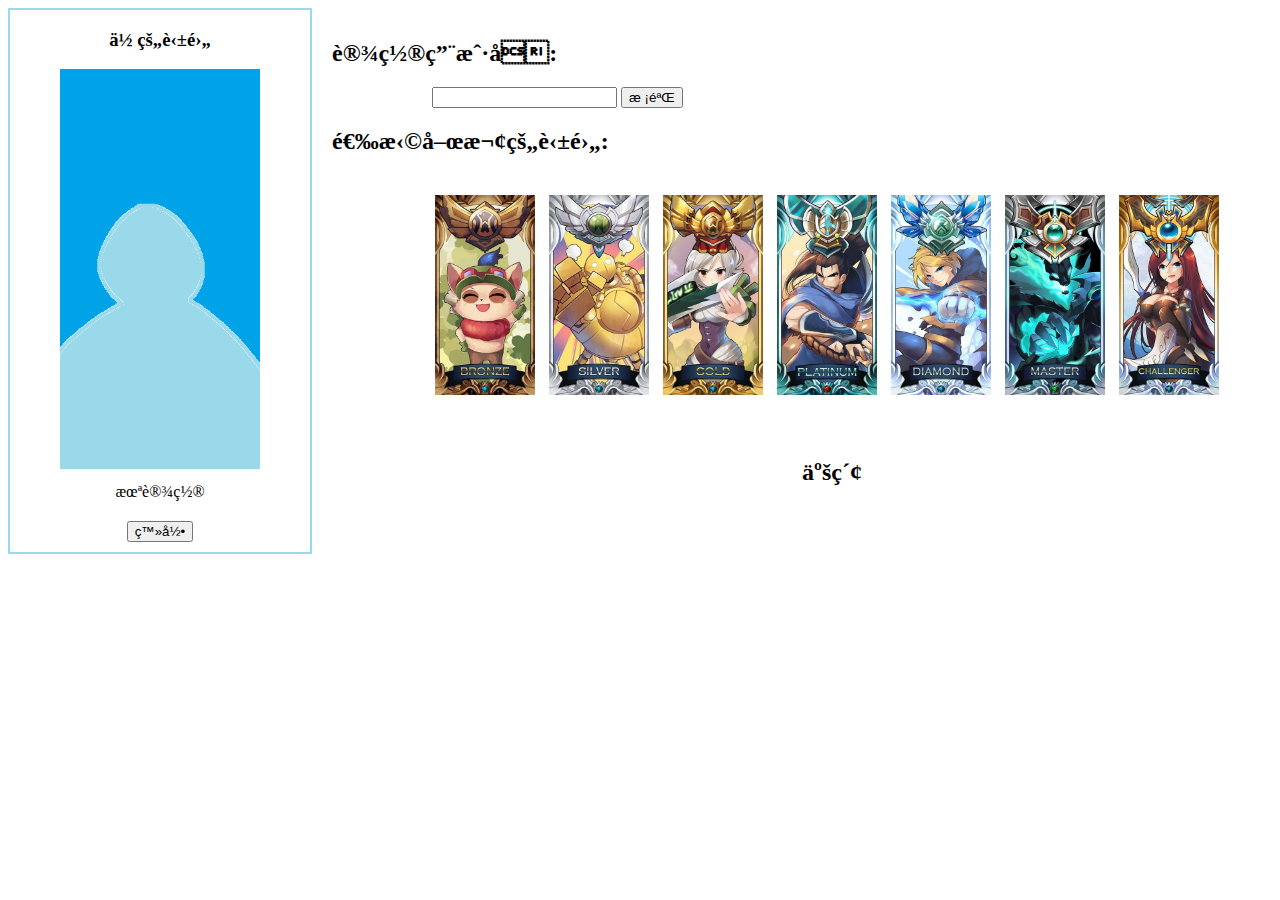
<file: gobang/client/WebContent/index.html>
<!DOCTYPE html>
<html>
<head>
<meta content="text/html; charset=utf-8">
<title>五子棋游戏</title>
<link href="css/index.css" rel="stylesheet" type="text/css">
</head>
<body>
	<div class="user">
		<h3>你的英雄</h3>
		<img id="userImg" class="userImg" alt="x" src="imgs/unlogin.png">
		<div id="userName">未设置</div>
		<a id="a">
			<button id="login" type="button" onclick="login();">登录</button>
		</a>
	</div>
	<div class="set">
		<h2>设置用户名:</h2>
		<input id="inName" type="text"/>
		<input type="button" value="校验" 
			onclick="checkName();">
		<span id="checkResult"></span>
		<h2>选择喜欢的英雄:</h2>
		<div class="hero">
			<img alt="x" src="imgs/look0.jpg" onclick="changeImg(0);">
			<img alt="x" src="imgs/look1.jpg" onclick="changeImg(1);">
			<img alt="x" src="imgs/look2.jpg" onclick="changeImg(2);">
			<img alt="x" src="imgs/look3.jpg" onclick="changeImg(3);">
			<img alt="x" src="imgs/look4.jpg" onclick="changeImg(4);">
			<img alt="x" src="imgs/look5.jpg" onclick="changeImg(5);">
			<img alt="x" src="imgs/look6.jpg" onclick="changeImg(6);">
		</div>
		<h2 id="heroName">亚索</h2>
	</div>
	<script type="text/javascript">
	var imgIndex=-1;
	var isCheckSuc=false;
	var intext=document.getElementById("inName");
	var userName=document.getElementById("userName");
	var heroName=document.getElementById("heroName");
	var userImg=document.getElementById("userImg");
	//校验用户名输入
	var checkName=function(){
		var result=document.getElementById("checkResult");
		if(intext.value!=""){
			userName.innerHTML = intext.value;
			result.innerHTML ="成功!";
			isCheckSuc=true;
		}else{
			result.innerHTML ="失败!";
			isCheckSuc=false;
		}
	}
	//点击登录
	var login=function(){
		if(!isCheckSuc){
			alert("用户名校验失败");
			return;
		}
		if(imgIndex < 0){
			alert("未选择英雄");
			return;
		}
		document.getElementById("a").href=
			"game.html?name="+userName.innerHTML+"&img="+imgIndex;
	}
	//改变选择的英雄
	var changeImg=function(index){
		switch(index){
		case 0:
			heroName.innerHTML="青铜提莫";
			userImg.src = "imgs/look0.jpg";
			break;
		case 1:
			heroName.innerHTML="白银机器人";
			userImg.src = "imgs/look1.jpg";
			break;
		case 2:
			heroName.innerHTML="黄金锐雯";
			userImg.src = "imgs/look2.jpg";
			break;
		case 3:
			heroName.innerHTML="铂金亚索";
			userImg.src = "imgs/look3.jpg";
			break;
		case 4:
			heroName.innerHTML="钻石EZ";
			userImg.src = "imgs/look4.jpg";
			break;
		case 5:
			heroName.innerHTML="大师锤石";
			userImg.src = "imgs/look5.jpg";
			break;
		case 6:
			heroName.innerHTML="王者卡特";
			userImg.src = "imgs/look6.jpg";
			break;
		}
		imgIndex=index;
	}
</script>
</body>
</html>
</file>
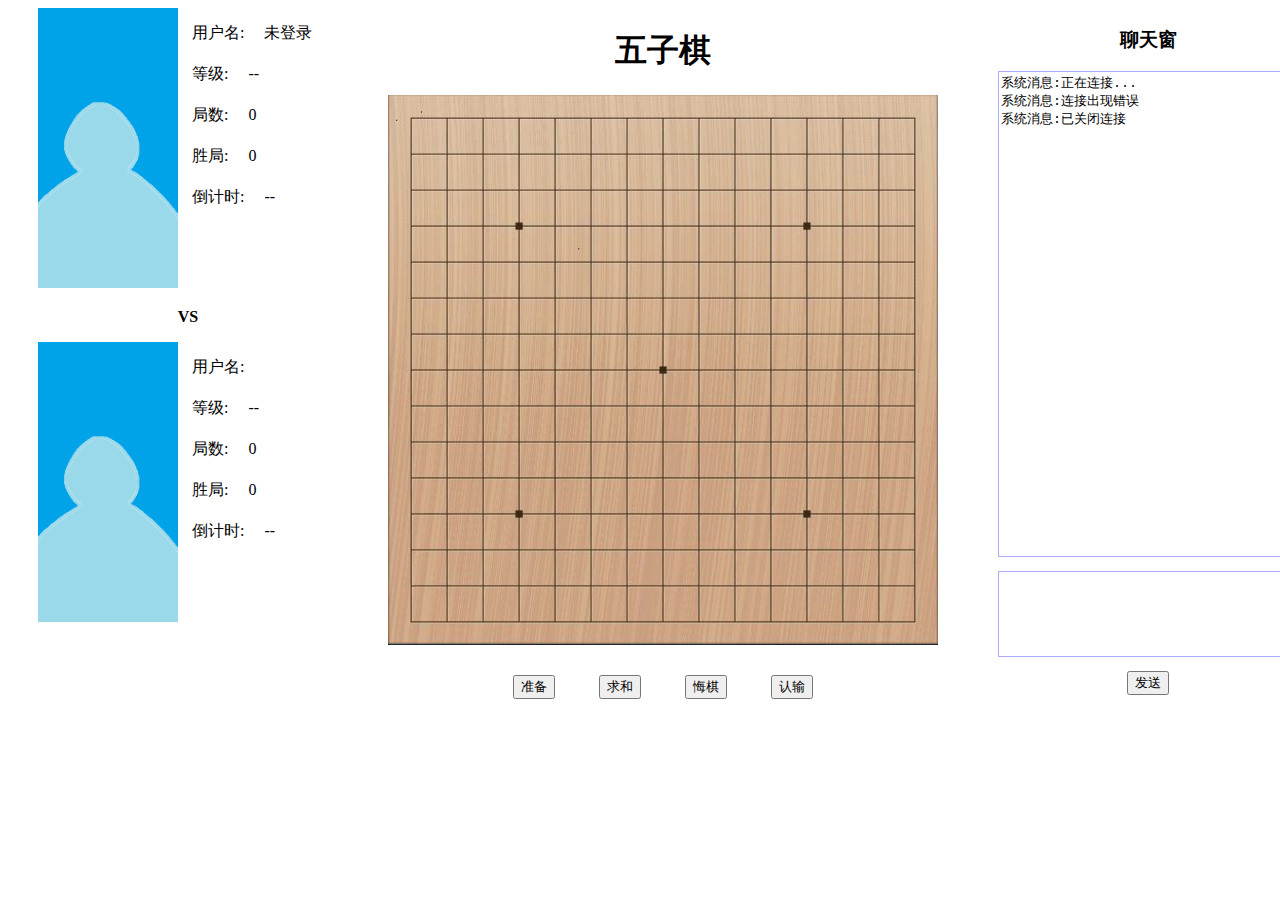
<file: gobang/client/WebContent/game.html>
<!DOCTYPE html>
<html>
<head>
	<meta http-equiv="Content-Type" content="text/html;charset=UTF-8">
	<link href="css/main.css" rel="stylesheet" type="text/css">
	<link href="css/player.css" rel="stylesheet" type="text/css">
	<link href="css/game.css" rel="stylesheet" type="text/css">
	<link href="css/chat.css" rel="stylesheet" type="text/css">
	<script type="text/javascript" src="game.js" charset="UTF-8"></script>
	<title>五子棋游戏</title>
</head>
<body>
	<div class="container">
		<div class="player">
			<img id="nomeImg" alt="对手" src="imgs/unlogin.png" 
				width="140px" height="280px">
			<div>
				<span>用户名:</span><span id="user2">未登录</span><br>
				<span>等级:</span><span id="rank2">--</span><br>
				<span>局数:</span><span id="gnum2">0</span><br>
				<span>胜局:</span><span id="win2">0</span><br>
				<span>倒计时:</span><span id="timeout2">--</span><br>
				<img id="turnImg2" src="imgs/player_black.png" 
					width=50px height=50px 
					style="margin-left:20px;margin-top:20px;visibility:hidden;">
			</div>
			<p style="text-align:center"><b>VS</b></p>
			<img id="meImg" alt="我" src="imgs/unlogin.png" 
				width="140px" height="280px">
			<div>
				<span>用户名:</span><span id="user1">未登录</span><br>
				<span>等级:</span><span id="rank1">--</span><br>
				<span>局数:</span><span id="gnum1">0</span><br>
				<span>胜局:</span><span id="win1">0</span><br>
				<span>倒计时:</span><span id="timeout1">--</span><br>
				<img id="turnImg1" src="imgs/player_white.png" 
					width=50px height=50px 
					style="margin-left:20px;margin-top:20px;visibility:hidden;">
			</div>
		</div>
		<div class="game">
			<h1>五子棋</h1>
			<div class="centermain">
			<canvas id="backCanvas" width="550" height="550"></canvas>
			<canvas id="gameCanvas" width="550" height="550"></canvas>
			<canvas id="tipCanvas" width="550" height="550"></canvas>
			</div>
			<div class="btnDiv">
				<button id="readyBtn" type="button">准备</button>
				<button id="sumBtn" type="button">求和</button>
				<button id="undoBtn" type="button">悔棋</button>
				<button id="giveupBtn" type="button">认输</button>
			</div>
		</div>
		<div class="chat">
			<h3>聊天窗</h3>
			<textarea id="receive"></textarea>
			<textarea id="send"></textarea>
			<input id="sendBtn" type="button" value="发送" style="margin-top:10px">
		</div>
	</div>
	<script type="text/javascript">
		gobang.waitGame();
	</script>
</body>
</html>
</file>
<file: gobang/client/WebContent/css/index.css>
@CHARSET "UTF-8";
/*
	左侧的界面
*/
div.user{
	width:300px;
	text-align:center;
	border:2px solid #99d9ea;
	display:inline-block;
}
.userImg{
	width:200px;
	height:400px;	
}
#userName{
	margin:10px;
}
#login{
	margin:10px;
}
/*
	右侧的界面
*/
div.set{
	display:inline-block;
	position:absolute;
	padding:20px;
	top:0px;
}
#inName{
	margin-left:100px;
}
div.hero{
	width:1000px;
	text-align:center;
}
div.hero > img{
	width:100px;
	height:200px;
	margin-top:20px;
	margin-right:10px;
}
#heroName{
	margin-top:60px;
	text-align:center;
}
div.hero > img:hover{
	animation-name:"toBigAnim";
	animation-duration:1s;
	animation-iteration-count:1;
	animation-fill-mode:forwards;
	
	-webkit-animation-name:"toBigAnim";
	-webkit-animation-duration:1s;
	-webkit-animation-iteration-count:1;
	-webkit-animation-fill-mode:forwards;
	
	-moz-animation-name:"toBigAnim";
	-moz-animation-duration:1s;
	-moz-animation-iteration-count:1;
	-moz-animation-fill-mode:forwards;
	
	-o-animation-name:"toBigAnim";
	-o-animation-duration:1s;
	-o-animation-iteration-count:1;
	-o-animation-fill-mode:forwards;
	
	-ms-animation-name:"toBigAnim";
	-ms-animation-duration:1s;
	-ms-animation-iteration-count:1;
	-ms-animation-fill-mode:forwards;
}

@keyframes "toBigAnim"{
	0%{
		transform:scale(1);
	}
	100%{
		transform:scale(1.5);
	}
}

@-webkit-keyframes "toBigAnim"{
	0%{
		-webkit-transform:scale(1);
	}
	100%{
		-webkit-transform:scale(1.5);
	}
}

@-moz-keyframes "toBigAnim"{
	0%{
		-moz-transform:scale(1);
	}
	100%{
		-moz-transform:scale(1.5);
	}
}
@-o-keyframes "toBigAnim"{
	0%{
		-o-transform:scale(1);
	}
	100%{
		-o-transform:scale(1.5);
	}
}

@-ms-keyframes "toBigAnim"{
	0%{
		-ms-transform:scale(1);
	}
	100%{
		-ms-transform:scale(1.5);
	}
}
</file>
<file: gobang/client/WebContent/css/main.css>
@CHARSET "UTF-8";
/*游戏主界面*/
body{
	padding-left:30px;
}
div.container{
	display: box;
	display: -webkit-box;
	display: -moz-box;
    display: -ms-flexbox;
    display: -o-box;
	width:1300px;
}

div.container > div{
	
	height:700px;
}

div.player{
	width:300px;
	text-align:left;
}

div.game{
	width:650px;
	text-align:center;

}

div.chat{
	width:300px;
	text-align:center;
	padding-left:10px;
	padding-right:10px;
}
</file>
<file: gobang/client/WebContent/css/player.css>
@CHARSET "UTF-8";


/*玩家信息div*/
div.player > div{
	display:inline-block;
	position:relative;
}
/*玩家信息span*/
div.player span{
	margin:10px;
	display:inline-block;
}
</file>
<file: gobang/client/WebContent/css/game.css>
@CHARSET "UTF-8";
/*游戏的canvas*/
.centermain{
	width:550px;
	height:550px;
	position:relative;
	left:50px;
}
.btnDiv{
	margin-top:10px;
}
.btnDiv > button{
	margin:20px;
}
#backCanvas,#gameCanvas,#tipCanvas{
	position:absolute;
	left:0;
	top:0;
}

#backCanvas{
	z-index:0;
}

#gameCanvas{
	z-index:1;
}

#tipCanvas{
	z-index:2;
}
</file>
<file: gobang/client/WebContent/css/chat.css>
@CHARSET "UTF-8";
/*聊天界面*/
textarea#receive{
	border:1px solid #aaf;
	width:300px;
	height:480px;

}

textarea#send{
	border:1px solid #aaf;
	width:300px;
	height:80px;
	margin-top:10px;
}
</file>
